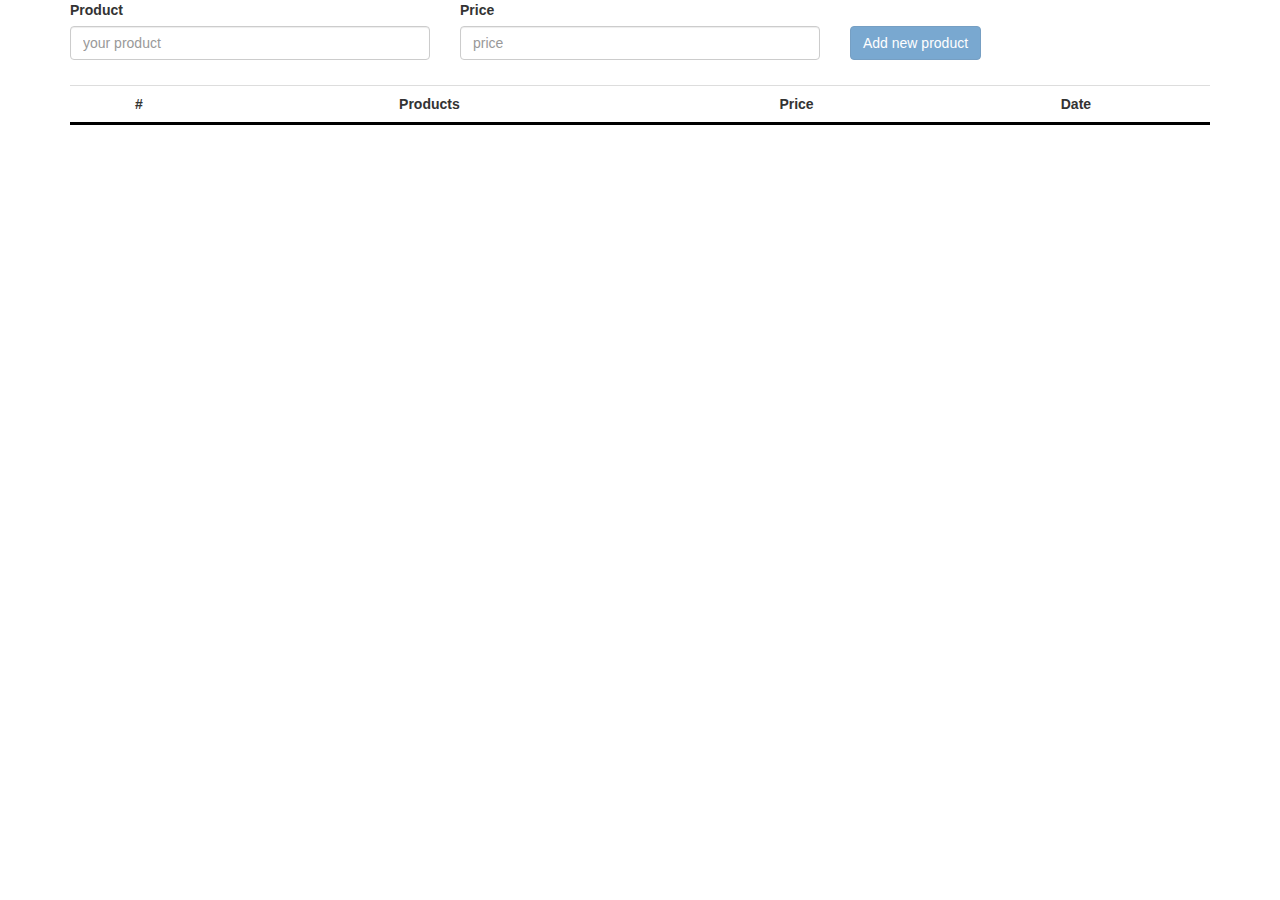
<file: list-bootstrap.html>
<!DOCTYPE html>
<html>
<head>
  <link rel="stylesheet" href="https://maxcdn.bootstrapcdn.com/bootstrap/3.3.6/css/bootstrap.min.css">
  <link rel="stylesheet" type="text/css" href="style/bootstrap-list-style.css">
  <link rel="shortcut icon" href="img/site.png">
  <meta charset="utf-8">
  <meta name="viewport" content="width=device-width">
  <title>JS Bin</title>
  <script type="text/javascript" src = "js/jquery-1.12.3.js"></script>
  <script type = "text/javascript" src = "js/bootstrap-list-script.js"></script> 
</head>
<body>
  <div class="container">
   
    <!--    <div class="row">
          <div class="col-xs-5">
               <input type="text" class = "form-control" id = "login"       placeholder="Login" onkeyup="up()"> 
          </div>
          <div class="col-xs-5">
              <input type="password" class = "form-control " id = "password" placeholder="Password" onkeyup="up()"  > 
          </div>
          <div class="col-xs-2">
            <form action="second.html" id = "form1">
                <button type="submit" class="btn btn-default " id = "but" disabled="disabled" onclick = "check()">Sign in</button>
          </form>
        </div>
    -->


              <div class="row">
                  <div class="col-xs-4">
                     <label for="productInput">Product</label>
                  </div>
                  <div class="col-xs-4">
                    <label for="priceInput">Price</label>
                </div>
                <div class="col-xs-4 col-xs-offset-4">
                </div>
              </div>
              
            

             <div class="row">
                 <div class="col-xs-4">
                    
                    <input type="text" onkeyup = "upTable()" class="form-control" id="productInput" placeholder="your product">
                 </div>
                 <div class="col-xs-4">
                    
                    <input type="text" onkeyup = "upTable()" class="form-control" id="priceInput" placeholder="price">
                 </div>
               <div class="col-xs-2">
                   <button class="btn btn-primary" id ="addButton" disabled="disabled">Add new product</button>
               </div>
               <div class="col-xs-2">
                   
               </div>
              
            </div>
            
             <table class="table table-hover" id = "myTable">
               <tr>
                 
                   <th>#</th>
                   <th>Products</th>
                   <th>Price</th>
                   <th>Date</th>
                 
              </tr>
             </table>
            
            
        </div>
    
    



  
  
</body>
</html>
</file>
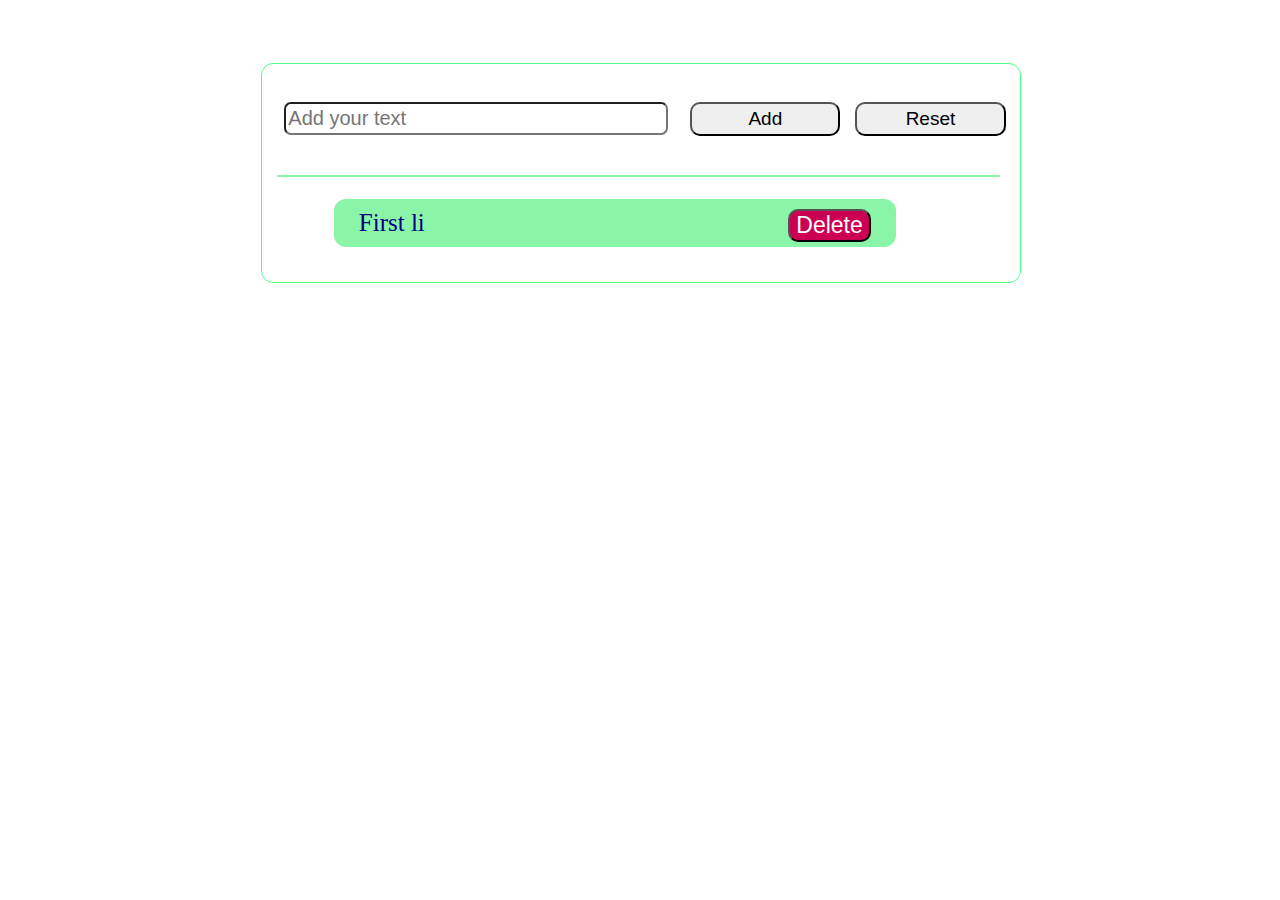
<file: todo.html>
<!DOCTYPE html>
<html>
<head>

	<title>ToDoList</title>
	<link rel="stylesheet" type="text/css" href="style/todo_style.css">
	<script type="text/javascript" src = "js/jquery-1.12.3.js"></script>
	<script type="text/javascript" src = "js/todo_script.js"></script>
	
</head>

<body>

	<div id = "toDo-List">
		<div id = 'hidden-div'>
			Please write the text 
			<input type="button" value="Ok" id = "ok-click">
		</div>
		<form>
			<input type = "text" id = "add-text" placeholder = "Add your text">
			<input type = "button" id = "add-button" value="Add" >
			<input type="reset" id = "reset-button" value="Reset">
			<br>
			<br>
			<hr>
		</form>

			<ul id="firstUl">
				<li class= "all-li">
					First li
					<button class="all-buttons">
						Delete
					</button>
				</li>
			</ul>

			
	</div>


</body>


</html>
</file>
<file: style/todo_style.css>
#toDo-List {
    margin: 5% 20%;
    width: 60%;
    height: auto;
    background-color: white;
    border: 1px solid #4dff88; 
    border-radius: 12px;
}

#toDo-List form {
    height: 100px;
    width: 99%;
}
#hidden-div {
	display: none;
    text-align: center;
    color: red;
    font-size: 25px;
    width: 300px;
    height: 30px;
    padding-top: 20px;
    margin-left: 5%;
}


#add-text{
	border-radius: 7px;
	background-color: white;
	float: left;
	width: 50%;
	margin: 5% 3% 0 3%;
	height: 25px;
	padding: 2px;
	font-size: 20px;
}

#add-button {
	float: left;
    height: 34px;
    width: 20%;
    margin-top: 5%;
    margin-right: 2%;
    padding: 2px;
    font-size: 19px;
    border-radius: 10px;


}

#reset-button{
	float: left;
    height: 34px;
    width: 20%;
    margin-top: 5%;
    padding: 2px;
    font-size: 19px;
    border-radius: 10px;

}


#add-button:hover{
	color:white;
	background-color: #009999;
	box-shadow: 
	border-radius: 10px;
}

#reset-button:hover{
	color:white;
	background-color: red;
	box-shadow: 
	border-radius: 10px;
}

#firstUl {
    margin: 0px;
    padding: 10px 5%;
}

.all-li{

	color: #000080;
	margin: 25px;
	width: 75%;
	list-style-type: none;
	padding: 10px 25px;
	margin-left: 5%;
	font-size: 25px;
	background-color: #8af5a8;
    border-radius: 12px;
	
}

.all-buttons {
    float: right;
    color: white;
    background-color: #cc0052;
    border-radius: 10px;
    font-size: 23px;
}

.redInputText{
	background-color: #ff4d4d;
}



hr {
    width: 96%;
    margin: 10% 2% 0 2%;
    border: 1px solid #8af5a8;
}

ul li {
	color: white;
}
</file>
